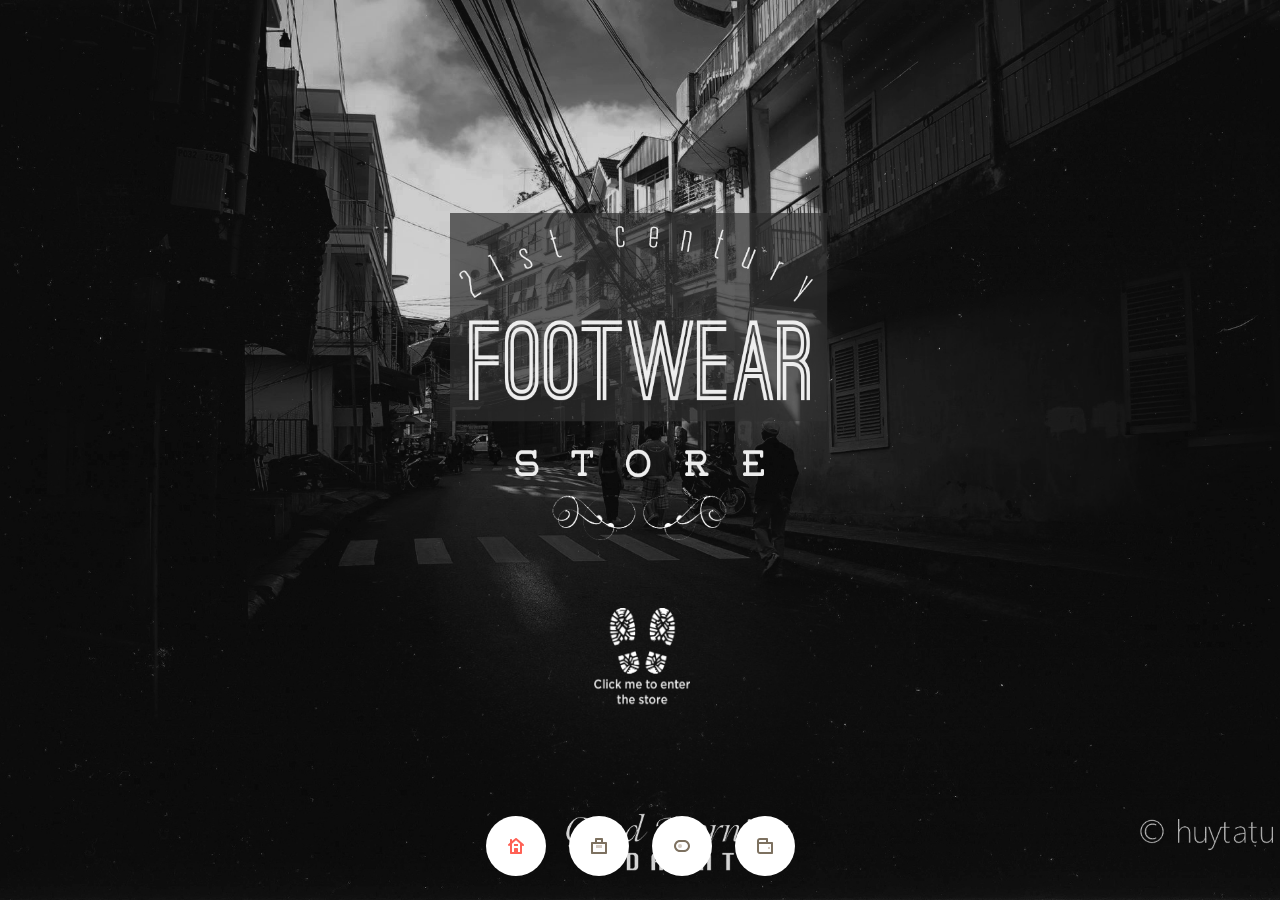
<file: index.html>
<!doctype html>
<html lang="en" class="no-js">
<head>
	<meta charset="UTF-8">
	<meta name="viewport" content="width=device-width, initial-scale=1">
	<link rel="shortcut icon" href="img/favicon.ico">
	<link href='http://fonts.googleapis.com/css?family=Jaldi:700,400' rel='stylesheet' type='text/css'>

	<link rel="stylesheet" href="css/reset.css"> <!-- CSS reset -->
	<link rel="stylesheet" href="css/style.css"> <!-- Resource style -->
	<script src="js/modernizr.js"></script> <!-- Modernizr -->
	<!-- it works the same with all jquery version from 1.x to 2.x -->
    <script type="text/javascript" src="js/slider/jquery-1.9.1.min.js"></script>
    <!-- use jssor.slider.mini.js (40KB) instead for release -->
    <!-- jssor.slider.mini.js = (jssor.js + jssor.slider.js) -->
    <script type="text/javascript" src="js/slider/jssor.js"></script>
    <script type="text/javascript" src="js/slider/jssor.slider.js"></script>
    <script type="text/javascript" src="js/slider/slider.js"></script>
        <!--#region Arrow Navigator Skin Begin -->
    <!-- Help: http://www.jssor.com/development/slider-with-arrow-navigator-jquery.html -->
    <style>
        /* jssor slider arrow navigator skin 21 css */
        /*
        .jssora21l                  (normal)
        .jssora21r                  (normal)
        .jssora21l:hover            (normal mouseover)
        .jssora21r:hover            (normal mouseover)
        .jssora21l.jssora21ldn      (mousedown)
        .jssora21r.jssora21rdn      (mousedown)
        */
        .jssora21l, .jssora21r {
            display: block;
            position: absolute;
            /* size of arrow element */
            width: 55px;
            height: 55px;
            cursor: pointer;
            background: url(img/slider/a21.png) center center no-repeat;
            overflow: hidden;
        }
        .jssora21l { background-position: -3px -33px; }
        .jssora21r { background-position: -63px -33px; }
        .jssora21l:hover { background-position: -123px -33px; }
        .jssora21r:hover { background-position: -183px -33px; }
        .jssora21l.jssora21ldn { background-position: -243px -33px; }
        .jssora21r.jssora21rdn { background-position: -303px -33px; }
    </style>
    <!--#region Bullet Navigator Skin Begin -->
    <!-- Help: http://www.jssor.com/development/slider-with-bullet-navigator-jquery.html -->
    <style>
        /* jssor slider bullet navigator skin 21 css */
        /*
        .jssorb21 div           (normal)
        .jssorb21 div:hover     (normal mouseover)
        .jssorb21 .av           (active)
        .jssorb21 .av:hover     (active mouseover)
        .jssorb21 .dn           (mousedown)
        */
        .jssorb21 {
            position: absolute;
        }
        .jssorb21 div, .jssorb21 div:hover, .jssorb21 .av {
            position: absolute;
            /* size of bullet elment */
            width: 19px;
            height: 19px;
            text-align: center;
            line-height: 19px;
            color: white;
            font-size: 12px;
            background: url(img/slider/b21.png) no-repeat;
            overflow: hidden;
            cursor: pointer;
        }
        .jssorb21 div { background-position: -5px -5px; }
        .jssorb21 div:hover, .jssorb21 .av:hover { background-position: -35px -5px; }
        .jssorb21 .av { background-position: -65px -5px; }
        .jssorb21 .dn, .jssorb21 .dn:hover { background-position: -95px -5px; }
    </style>

	<title>Huyle's Footwear site</title>
</head>
<body>
	<section class="cd-slider-wrapper">
		<ul class="cd-slider">
			<li class="visible">
				<div>
				<a href=""><img class="logo" src="img/logo-white.png" width="106" height="108" title="Enter store"></a>
				</div>
			</li>
				
			<li>
				<div>
				<!-- Jssor Slider Begin -->
				    <!-- To move inline styles to css file/block, please specify a class name for each element. --> 
				    <div id="slider1_container" style="position: absolute; margin-top: 0px;
				        top: 0px; left: 0px; width: 1300px; height: 500px; overflow: hidden; box-shadow: 0px 2px 2px rgba(225, 225, 225, 222)">
				        <!-- Loading Screen -->
				        <div u="loading" style="position: absolute; top: 0px; left: 0px;">
				            <div style="filter: alpha(opacity=70); opacity: 0.7; position: absolute; display: block;
				                top: 0px; left: 0px; width: 100%; height: 100%;">
				            </div>
				            <div style="position: absolute; display: block; background: url(img/slider/loading.gif) no-repeat center center;
				                top: 0px; left: 0px; width: 100%; height: 100%;">
				            </div>
				        </div>
				        <!-- Slides Container -->
				        <div u="slides" style="cursor: move; position: absolute; left: 0px; top: 0px; width: 1300px;
				            height: 500px; overflow: hidden;">
				            <div>
				                <img class="ad" u="image" src="img/product-images/ads/ad1.jpg" />
				                
				                <div style="position: absolute; width: 480px; height: 120px; top: 30px; left: 30px; padding: 5px;
				                    text-align: left; line-height: 60px; text-transform: uppercase; font-size: 50px;
				                        color: #000;">Let's the color touch your soul
				                </div>
				                <div style="position: absolute; width: 400px; height: 120px; top: 280px; left: 30px; padding: 5px;
				                    text-align: left; line-height: 36px; font-size: 30px;
				                        color: #000;">
				                        All for your hobbies and desires!
				                </div>
				            </div>
				            <div>
				                <img class="ad" u="image" src="img/product-images/ads/ad2.jpg" />
				                <div style="position: absolute; width: 480px; height: 120px; top: 30px; left: 30px; padding: 5px;
				                    text-align: left; line-height: 60px; text-transform: uppercase; font-size: 50px;
				                        color: #000;">We provide the best quality of all.
				                </div>
				                <div style="position: absolute; width: 480px; height: 120px; top: 300px; left: 30px; padding: 5px;
				                    text-align: left; line-height: 36px; font-size: 30px;
				                        color: #000;">
				                        It's so arrogant, isn't it? But you know what? It 100% true.
				                </div>
				            </div>
				            <div>
				                <img class="ad" u="image" src="img/product-images/ads/ad3.jpg" />
				                <div style="position: absolute; width: 480px; height: 120px; top: 30px; left: 30px; padding: 5px;
				                    text-align: left; line-height: 60px; text-transform: uppercase; font-size: 50px;
				                        color: #FFFFFF;">Sports, Formal, Street footwear.
				                </div>
				                <div style="position: absolute; width: 480px; height: 120px; top: 300px; left: 30px; padding: 5px;
				                    text-align: left; line-height: 36px; font-size: 30px;
				                        color: #FFFFFF;">
				                        We guarantee that you can find the best type of shoes for your own.
				                </div>
				            </div>
				             <div>
				                <img class="ad" u="image" src="img/product-images/ads/ad4.jpg" />
				                <div style="position: absolute; width: 480px; height: 120px; top: 30px; left: 30px; padding: 5px;
				                    text-align: left; line-height: 60px; text-transform: uppercase; font-size: 50px;
				                        color: #FFFFFF;">We know!
				                </div>
				                <div style="position: absolute; width: 480px; height: 120px; top: 300px; left: 30px; padding: 5px;
				                    text-align: left; line-height: 36px; font-size: 30px;
				                        color: #FFFFFF;">
				                        We know what you want and we can help you with all the best we could.
				                </div>
				            </div>
				            <div>
				                <img class="ad" u="image" src="img/product-images/ads/ad5.jpg" />
				                <div style="position: absolute; width: 480px; height: 120px; top: 30px; left: 150px; padding: 5px;
				                    text-align: left; line-height: 60px; text-transform: uppercase; font-size: 50px;
				                        color: #000;">Let's go!
				                </div>
				                <div style="position: absolute; width: 480px; height: 120px; top: 300px; left: 30px; padding: 5px;
				                    text-align: left; line-height: 36px; font-size: 30px;
				                        color: #000;">
				                        "Dreams don't work unless you do!"
				                </div>
				            </div>
				        </div>
				        <!-- bullet navigator container -->
        				<div u="navigator" class="jssorb21" style="bottom: 26px; right: 6px;">
           					 <!-- bullet navigator item prototype -->
           					 <div u="prototype"></div>
        				</div>
        				<!--#endregion Bullet Navigator Skin End -->

				        <!-- Arrow Left -->
				        <span u="arrowleft" class="jssora21l" style="top: 123px; left: 8px;">
				        </span>
				        <!-- Arrow Right -->
				        <span u="arrowright" class="jssora21r" style="top: 123px; right: 8px;">
				        </span>
				        <!--#endregion Arrow Navigator Skin End -->
				    </div>
				<a href="#"><img class="logo-2" src="img/logo-white-original.png" width="74" height="77" title="Enter store"></a>
				</div><!--End page 2-->
			</li>

			<li>
				<div>
				<a href="#"><img class="logo-3" src="img/logo-white-original.png" width="74" height="77" title="Enter store"></a>
					<h2>Slide #3 Title</h2>
					<p>Lorem ipsum dolor sit amet, consectetur adipisicing elit. Molestiae, distinctio!.</p>
				</div>
			</li>

			<li>
				<div>
				<a href="#"><img class="logo-4" src="img/logo-white-original.png" width="74" height="77" title="Enter store"></a>
					<h2>Slide #4 Title</h2>
					<p>Lorem ipsum dolor sit amet.</p>
				</div>
			</li>
		</ul> <!-- .cd-slider -->
	
		<ol class="cd-slider-navigation">
			<li class="selected"><a href="#0"><em>Home</em></a></li>
			<li><a href="#0"><em>Service</em></a></li>
			<li><a href="#0"><em>About</em></a></li>
			<li><a href="#0"><em>Contact</em></a></li>
		</ol> <!-- .cd-slider-navigation -->
		
		<div class="cd-svg-cover" data-step1="M1402,800h-2V0.6c0-0.3,0-0.3,0-0.6h2v294V800z" data-step2="M1400,800H383L770.7,0.6c0.2-0.3,0.5-0.6,0.9-0.6H1400v294V800z" data-step3="M1400,800H0V0.6C0,0.4,0,0.3,0,0h1400v294V800z" data-step4="M615,800H0V0.6C0,0.4,0,0.3,0,0h615L393,312L615,800z" data-step5="M0,800h-2V0.6C-2,0.4-2,0.3-2,0h2v312V800z" data-step6="M-2,800h2L0,0.6C0,0.3,0,0.3,0,0l-2,0v294V800z" data-step7="M0,800h1017L629.3,0.6c-0.2-0.3-0.5-0.6-0.9-0.6L0,0l0,294L0,800z" data-step8="M0,800h1400V0.6c0-0.2,0-0.3,0-0.6L0,0l0,294L0,800z" data-step9="M785,800h615V0.6c0-0.2,0-0.3,0-0.6L785,0l222,312L785,800z" data-step10="M1400,800h2V0.6c0-0.2,0-0.3,0-0.6l-2,0v312V800z">
			<svg height='100%' width="100%" preserveAspectRatio="none" viewBox="0 0 1400 800">
				<title>SVG cover layer</title>
				<desc>an animated layer to switch from one slide to the next one</desc>
				<path id="cd-changing-path" d="M1402,800h-2V0.6c0-0.3,0-0.3,0-0.6h2v294V800z"/>
			</svg>
		</div> <!-- .cd-svg-cover -->
	</section> <!-- .cd-slider-wrapper -->
<script src="js/jquery-2.1.4.js"></script>
<script src="js/snap.svg-min.js"></script>
<script src="js/main.js"></script> <!-- Resource jQuery -->
</body>
</html>
</file>
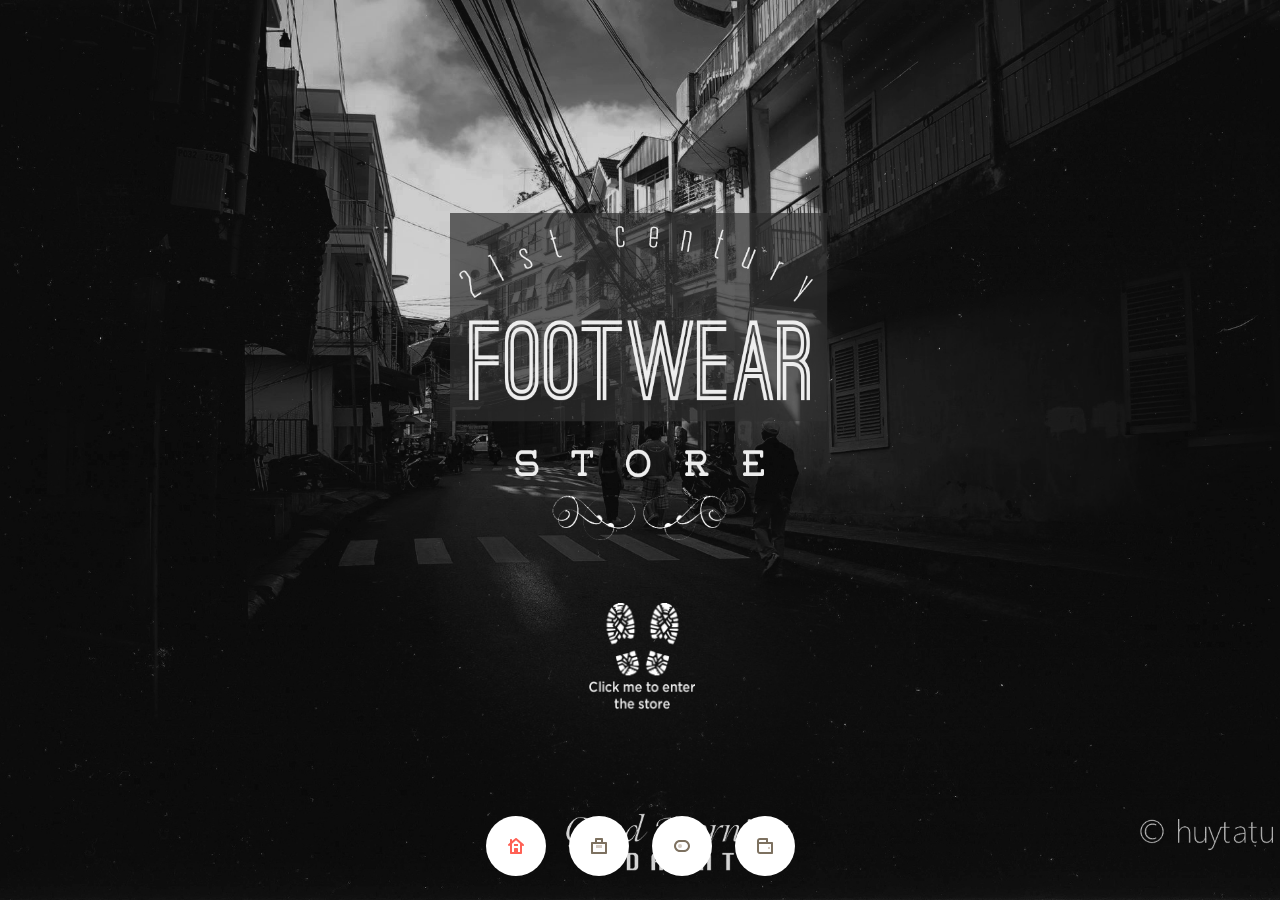
<file: test/index/index.html>
<!doctype html>
<html lang="en" class="no-js">
<head>
	<meta charset="UTF-8">
	<meta name="viewport" content="width=device-width, initial-scale=1">
	<link rel="shortcut icon" href="img/favicon.ico">
	<link href='http://fonts.googleapis.com/css?family=Jaldi:700,400' rel='stylesheet' type='text/css'>

	<link rel="stylesheet" href="css/reset.css"> <!-- CSS reset -->
	<link rel="stylesheet" href="css/style.css"> <!-- Resource style -->
	<script src="js/modernizr.js"></script> <!-- Modernizr -->
	<!-- it works the same with all jquery version from 1.x to 2.x -->
    <script type="text/javascript" src="js/slider/jquery-1.9.1.min.js"></script>
    <!-- use jssor.slider.mini.js (40KB) instead for release -->
    <!-- jssor.slider.mini.js = (jssor.js + jssor.slider.js) -->
    <script type="text/javascript" src="js/slider/jssor.js"></script>
    <script type="text/javascript" src="js/slider/jssor.slider.js"></script>
    <script type="text/javascript" src="js/slider/slider.js"></script>
        <!--#region Arrow Navigator Skin Begin -->
    <!-- Help: http://www.jssor.com/development/slider-with-arrow-navigator-jquery.html -->
    <style>
        /* jssor slider arrow navigator skin 21 css */
        /*
        .jssora21l                  (normal)
        .jssora21r                  (normal)
        .jssora21l:hover            (normal mouseover)
        .jssora21r:hover            (normal mouseover)
        .jssora21l.jssora21ldn      (mousedown)
        .jssora21r.jssora21rdn      (mousedown)
        */
        .jssora21l, .jssora21r {
            display: block;
            position: absolute;
            /* size of arrow element */
            width: 55px;
            height: 55px;
            cursor: pointer;
            background: url(img/slider/a21.png) center center no-repeat;
            overflow: hidden;
        }
        .jssora21l { background-position: -3px -33px; }
        .jssora21r { background-position: -63px -33px; }
        .jssora21l:hover { background-position: -123px -33px; }
        .jssora21r:hover { background-position: -183px -33px; }
        .jssora21l.jssora21ldn { background-position: -243px -33px; }
        .jssora21r.jssora21rdn { background-position: -303px -33px; }
    </style>
    <!--#region Bullet Navigator Skin Begin -->
    <!-- Help: http://www.jssor.com/development/slider-with-bullet-navigator-jquery.html -->
    <style>
        /* jssor slider bullet navigator skin 21 css */
        /*
        .jssorb21 div           (normal)
        .jssorb21 div:hover     (normal mouseover)
        .jssorb21 .av           (active)
        .jssorb21 .av:hover     (active mouseover)
        .jssorb21 .dn           (mousedown)
        */
        .jssorb21 {
            position: absolute;
        }
        .jssorb21 div, .jssorb21 div:hover, .jssorb21 .av {
            position: absolute;
            /* size of bullet elment */
            width: 19px;
            height: 19px;
            text-align: center;
            line-height: 19px;
            color: white;
            font-size: 12px;
            background: url(img/slider/b21.png) no-repeat;
            overflow: hidden;
            cursor: pointer;
        }
        .jssorb21 div { background-position: -5px -5px; }
        .jssorb21 div:hover, .jssorb21 .av:hover { background-position: -35px -5px; }
        .jssorb21 .av { background-position: -65px -5px; }
        .jssorb21 .dn, .jssorb21 .dn:hover { background-position: -95px -5px; }
    </style>

	<title>Huyle's Footwear site</title>
</head>
<body>
	<section class="cd-slider-wrapper">
		<ul class="cd-slider">
			<li class="visible">
				<div>
				<a href=""><img class="logo" src="img/logo-white.png" width="106" height="108" title="Enter store"></a>
				</div>
			</li>
				
			<li>
				<div>
				<!-- Jssor Slider Begin -->
				    <!-- To move inline styles to css file/block, please specify a class name for each element. --> 
				    <div id="slider1_container" style="position: absolute; margin-top: 0px;
				        top: 0px; left: 0px; width: 1300px; height: 500px; overflow: hidden; box-shadow: 0px 2px 2px rgba(225, 225, 225, 222)">
				        <!-- Loading Screen -->
				        <div u="loading" style="position: absolute; top: 0px; left: 0px;">
				            <div style="filter: alpha(opacity=70); opacity: 0.7; position: absolute; display: block;
				                top: 0px; left: 0px; width: 100%; height: 100%;">
				            </div>
				            <div style="position: absolute; display: block; background: url(img/slider/loading.gif) no-repeat center center;
				                top: 0px; left: 0px; width: 100%; height: 100%;">
				            </div>
				        </div>
				        <!-- Slides Container -->
				        <div u="slides" style="cursor: e-resize; position: absolute; left: 0px; top: 0px; width: 1300px;
				            height: 500px; overflow: hidden;">
				            <div>
				                <img u="image" src="img/product-images/ads/ad1.jpg" />
				                <div class="info1">Let's the color touch your soul
				                </div>
				                <div style="position: absolute; width: 400px; height: 120px; top: 280px; left: 30px; padding: 5px;
				                    text-align: left; line-height: 36px; font-size: 30px;
				                        color: #000;">
				                        All for your hobbies and desires!
				                </div>
				            </div>
				            <div>
				                <img u="image" src="img/product-images/ads/ad2.jpg" />
				                <div class="info1">We provide the best quality of all.
				                </div>
				                <div style="position: absolute; width: 480px; height: 120px; top: 300px; left: 30px; padding: 5px;
				                    text-align: left; line-height: 36px; font-size: 30px;
				                        color: #000;">
				                        It's so arrogant, isn't it? But you know what? It 100% true.
				                </div>
				            </div>
				            <div>
				                <img u="image" src="img/product-images/ads/ad3.jpg" />
				                <div class="info1">Sports, Formal, Street footwear.
				                </div>
				                <div style="position: absolute; width: 480px; height: 120px; top: 300px; left: 30px; padding: 5px;
				                    text-align: left; line-height: 36px; font-size: 30px;
				                        color: #FFFFFF;">
				                        We guarantee that you can find the best type of shoes for your own.
				                </div>
				            </div>
				             <div>
				                <img u="image" src="img/product-images/ads/ad4.jpg" />
				                <div class="info1">We know!</div>
				                <div style="position: absolute; width: 480px; height: 120px; top: 300px; left: 30px; padding: 5px;
				                    text-align: left; line-height: 36px; font-size: 30px;
				                        color: #FFFFFF;">
				                        We know what you want and we can help you with all the best we could.
				                </div>
				            </div>
				            <div>
				                <img u="image" src="img/product-images/ads/ad5.jpg" />
				                <div class="info1">Let's go!
				                </div>
				                <div style="position: absolute; width: 480px; height: 120px; top: 300px; left: 30px; padding: 5px;
				                    text-align: left; line-height: 36px; font-size: 30px;
				                        color: #000;">
				                        "Dreams don't work unless you do!"
				                </div>
				            </div>
				        </div>
				        <!-- bullet navigator container -->
        				<div u="navigator" class="jssorb21" style="bottom: 26px; right: 6px;">
           					 <!-- bullet navigator item prototype -->
           					 <div u="prototype"></div>
        				</div>
        				<!--#endregion Bullet Navigator Skin End -->

				        <!-- Arrow Left -->
				        <span u="arrowleft" class="jssora21l" style="top: 123px; left: 8px;">
				        </span>
				        <!-- Arrow Right -->
				        <span u="arrowright" class="jssora21r" style="top: 123px; right: 8px;">
				        </span>
				        <!--#endregion Arrow Navigator Skin End -->
				    </div>
				<a href="#"><img class="logo-2" src="img/logo-white-original.png" width="74" height="77" title="Enter store"></a>
				</div><!--End page 2-->
			</li>

			<li>
				<div>
				<a href="#"><img class="logo-3" src="img/logo-white-original.png" width="74" height="77" title="Enter store"></a>
					<h2>Slide #3 Title</h2>
					<p>Lorem ipsum dolor sit amet, consectetur adipisicing elit. Molestiae, distinctio!.</p>
				</div>
			</li>

			<li>
				<div>
				<a href="#"><img class="logo-4" src="img/logo-white-original.png" width="74" height="77" title="Enter store"></a>
					<h2>Slide #4 Title</h2>
					<p>Lorem ipsum dolor sit amet.</p>
				</div>
			</li>
		</ul> <!-- .cd-slider -->
	
		<ol class="cd-slider-navigation">
			<li class="selected"><a href="#0"><em>Home</em></a></li>
			<li><a href="#0"><em>Service</em></a></li>
			<li><a href="#0"><em>About</em></a></li>
			<li><a href="#0"><em>Contact</em></a></li>
		</ol> <!-- .cd-slider-navigation -->
		
		<div class="cd-svg-cover" data-step1="M1402,800h-2V0.6c0-0.3,0-0.3,0-0.6h2v294V800z" data-step2="M1400,800H383L770.7,0.6c0.2-0.3,0.5-0.6,0.9-0.6H1400v294V800z" data-step3="M1400,800H0V0.6C0,0.4,0,0.3,0,0h1400v294V800z" data-step4="M615,800H0V0.6C0,0.4,0,0.3,0,0h615L393,312L615,800z" data-step5="M0,800h-2V0.6C-2,0.4-2,0.3-2,0h2v312V800z" data-step6="M-2,800h2L0,0.6C0,0.3,0,0.3,0,0l-2,0v294V800z" data-step7="M0,800h1017L629.3,0.6c-0.2-0.3-0.5-0.6-0.9-0.6L0,0l0,294L0,800z" data-step8="M0,800h1400V0.6c0-0.2,0-0.3,0-0.6L0,0l0,294L0,800z" data-step9="M785,800h615V0.6c0-0.2,0-0.3,0-0.6L785,0l222,312L785,800z" data-step10="M1400,800h2V0.6c0-0.2,0-0.3,0-0.6l-2,0v312V800z">
			<svg height='100%' width="100%" preserveAspectRatio="none" viewBox="0 0 1400 800">
				<title>SVG cover layer</title>
				<desc>an animated layer to switch from one slide to the next one</desc>
				<path id="cd-changing-path" d="M1402,800h-2V0.6c0-0.3,0-0.3,0-0.6h2v294V800z"/>
			</svg>
		</div> <!-- .cd-svg-cover -->
	</section> <!-- .cd-slider-wrapper -->
<script src="js/jquery-2.1.4.js"></script>
<script src="js/snap.svg-min.js"></script>
<script src="js/main.js"></script> <!-- Resource jQuery -->
</body>
</html>
</file>
<file: css/style.css>
/* -------------------------------- 

Primary style

-------------------------------- */
*, *::after, *::before {
  box-sizing: border-box;
}

html {
  font-size: 62.5%;
}

body {
  font-size: 1.6rem;
  font-family: "Jaldi", sans-serif;
  color: #4a3553;
  background-color: #ffffff;
}

a {
  color: #ffb251;
  text-decoration: none;
}

/* -------------------------------- 

Slider

-------------------------------- */
.cd-slider-wrapper {
  position: relative;
  width: 100%;
  height: 100vh;
  /* hide horizontal scrollbar on IE11 */
  overflow: hidden;
}
.cd-slider-wrapper .cd-slider, .cd-slider-wrapper .cd-slider > li {
  height: 100%;
  width: 100%;
}

.cd-slider > li {
  position: absolute;
  top: 0;
  left: 0;
  opacity: 0;
  /* used to vertically center its content */
  display: table;
  background-position: center center;
  background-repeat: no-repeat;
  -webkit-font-smoothing: antialiased;
  -moz-osx-font-smoothing: grayscale;
}
.cd-slider > li.visible {
  /* selected slide */
  position: relative;
  z-index: 2;
  opacity: 1;
}
.cd-slider > li:first-of-type {
  background-color: #4a3553;
  background-image: url(../img/img1.jpg);
}
.cd-slider > li:nth-of-type(2) {
  background-color: #434343;
  background-image: url(../img/img1.jpg);
}
.cd-slider > li:nth-of-type(3) {
  background-color: #7d7160;
  background-image: url(../img/img3.jpg);
}
.cd-slider > li:nth-of-type(4) {
  background-color: #ff625a;
  background-image: url(../img/img4.jpg);
}
.cd-slider > li:first-of-type, .cd-slider > li:nth-of-type(2), .cd-slider > li:nth-of-type(3), .cd-slider > li:nth-of-type(4) {
  background-size: cover;
}
.cd-slider > li > div {
  /* vertically center the slider content */
  display: table-cell;
  vertical-align: middle;
  text-align: center;
}
.cd-slider > li h2, .cd-slider > li p {
  text-shadow: 0 1px 3px rgba(0, 0, 0, 0.1);
  line-height: 1.2;
  margin: 0 auto 14px;
  color: #ffffff;
  width: 90%;
  max-width: 320px;
}
.cd-slider > li h2 {
  font-size: 2.4rem;
}
.cd-slider > li p {
  font-size: 1.4rem;
  line-height: 1.4;
}
.cd-slider > li .cd-btn {
  display: inline-block;
  padding: 1.2em 1.4em;
  margin-top: .8em;
  background-color: rgba(0, 0, 0, 0.6);
  border-radius: .25em;
  font-size: 1.3rem;
  font-weight: 700;
  letter-spacing: 1px;
  color: #ffffff;
  text-transform: uppercase;
  -webkit-transition: background-color 0.2s;
  -moz-transition: background-color 0.2s;
  transition: background-color 0.2s;
}
.no-touch .cd-slider > li .cd-btn:hover {
  background-color: rgba(0, 0, 0, 0.8);
}
@media only screen and (min-width: 768px) {
  .cd-slider > li h2, .cd-slider > li p {
    max-width: 520px;
  }
  .cd-slider > li h2 {
    font-size: 2.4em;
    font-weight: 300;
  }
  .cd-slider > li .cd-btn {
    font-size: 1.4rem;
  }
}
@media only screen and (min-width: 1170px) {
  .cd-slider > li h2, .cd-slider > li p {
    margin-bottom: 20px;
  }
  .cd-slider > li h2 {
    font-size: 3.2em;
    width: 10em;
  }
  .cd-slider > li p {
    font-size: 2rem;
  }
}

/* -------------------------------- 

Slider navigation

-------------------------------- */
.cd-slider-navigation {
  position: absolute;
  bottom: 20px;
  left: 50%;
  right: auto;
  -webkit-transform: translateX(-50%);
  -moz-transform: translateX(-50%);
  -ms-transform: translateX(-50%);
  -o-transform: translateX(-50%);
  transform: translateX(-50%);
  z-index: 3;
  text-align: center;
  width: 90%;
}
.cd-slider-navigation::after {
  clear: both;
  content: "";
  display: table;
}
.cd-slider-navigation li {
  display: inline-block;
  margin-right: 20px;
}
.cd-slider-navigation li:last-of-type {
  margin-right: 0;
}
.cd-slider-navigation a {
  display: block;
  position: relative;
  height: 40px;
  width: 40px;
  background: url(../img/cd-icon-navigation.svg) no-repeat  -10px -10px;
  border-radius: 50%;
  background-color: #ffffff;
}
.no-touch .cd-slider-navigation a:hover em {
  opacity: 1;
  visibility: visible;
  -webkit-transform: translateX(-50%);
  -moz-transform: translateX(-50%);
  -ms-transform: translateX(-50%);
  -o-transform: translateX(-50%);
  transform: translateX(-50%);
  -webkit-transition: opacity 0.2s 0s, visibility 0s 0s, -webkit-transform 0.2s 0s;
  -moz-transition: opacity 0.2s 0s, visibility 0s 0s, -moz-transform 0.2s 0s;
  transition: opacity 0.2s 0s, visibility 0s 0s, transform 0.2s 0s;
}
.cd-slider-navigation li.selected:first-of-type a {
  /* change custom icon using image sprites */
  background-position: -10px -70px;
}
.cd-slider-navigation li:nth-of-type(2) a {
  background-position: -70px -10px;
}
.cd-slider-navigation li.selected:nth-of-type(2) a {
  background-position: -70px -70px;
}
.cd-slider-navigation li:nth-of-type(3) a {
  background-position: -130px -10px;
}
.cd-slider-navigation li.selected:nth-of-type(3) a {
  background-position: -130px -70px;
}
.cd-slider-navigation li:nth-of-type(4) a {
  background-position: -190px -10px;
}
.cd-slider-navigation li.selected:nth-of-type(4) a {
  background-position: -190px -70px;
}
.cd-slider-navigation em {
  /* tooltip visible on hover */
  position: absolute;
  bottom: calc(100% + 10px);
  left: 50%;
  padding: 8px 10px;
  color: #000;
  background-color: #fff;
  white-space: nowrap;
  font-size: 1.3rem;
  border-radius: 2px;
  opacity: 0;
  visibility: hidden;
  -webkit-transform: translateX(-50%) translateY(3px);
  -moz-transform: translateX(-50%) translateY(3px);
  -ms-transform: translateX(-50%) translateY(3px);
  -o-transform: translateX(-50%) translateY(3px);
  transform: translateX(-50%) translateY(3px);
  -webkit-transition: opacity 0.2s 0s, visibility 0s 0.2s, -webkit-transform 0.2s 0s;
  -moz-transition: opacity 0.2s 0s, visibility 0s 0.2s, -moz-transform 0.2s 0s;
  transition: opacity 0.2s 0s, visibility 0s 0.2s, transform 0.2s 0s;
}
.cd-slider-navigation em::after {
  /* tooltip arrow */
  content: '';
  position: absolute;
  left: 50%;
  right: auto;
  -webkit-transform: translateX(-50%);
  -moz-transform: translateX(-50%);
  -ms-transform: translateX(-50%);
  -o-transform: translateX(-50%);
  transform: translateX(-50%);
  bottom: -10px;
  height: 0;
  width: 0;
  border: 5px solid transparent;
  border-top-color: #fff;
}
@media only screen and (min-width: 1170px) {
  .cd-slider-navigation a {
    height: 60px;
    width: 60px;
  }
  .cd-slider-navigation li:first-of-type a {
    /* change custom icon using image sprites */
    background-position: 0 0px;
  }
  .cd-slider-navigation li.selected:first-of-type a {
    /* change custom icon using image sprites */
    background-position: 0 -60px;
  }
  .cd-slider-navigation li:nth-of-type(2) a {
    background-position: -60px 0;
  }
  .cd-slider-navigation li.selected:nth-of-type(2) a {
    background-position: -60px -60px;
  }
  .cd-slider-navigation li:nth-of-type(3) a {
    background-position: -120px 0;
  }
  .cd-slider-navigation li.selected:nth-of-type(3) a {
    background-position: -120px -60px;
  }
  .cd-slider-navigation li:nth-of-type(4) a {
    background-position: -180px 0;
  }
  .cd-slider-navigation li.selected:nth-of-type(4) a {
    background-position: -180px -60px;
  }
}

/* -------------------------------- 

svg cover layer

-------------------------------- */
.cd-svg-cover {
  position: absolute;
  z-index: 1;
  left: 0;
  top: 0;
  height: 100%;
  width: 100%;
  opacity: 0;
}
.cd-svg-cover path {
  fill: #fcfcfc;
}
.cd-svg-cover.is-animating {
  z-index: 4;
  opacity: 1;
  -webkit-transition: opacity 0.6s;
  -moz-transition: opacity 0.6s;
  transition: opacity 0.6s;
}


.logo {
  position: absolute;
  left: 46%;
  top: 67%;
  border-radius: 5px;
  padding: 5px;
}

.logo:hover {
  -moz-box-shadow: 0 0 12px #F8F9FD;
  -webkit-box-shadow: 0 0 12px #F8F9FD;
  box-shadow: 0 0 12px #F8F9FD;
}

.logo-2 {
  position: absolute;
  left: 47.5%;
  top: 76%;
  padding: 5px;
  border-radius: 5px;
}

.logo-2:hover {
  -moz-box-shadow: 0 0 12px #F8F9FD;
  -webkit-box-shadow: 0 0 12px #F8F9FD;
  box-shadow: 0 0 12px #F8F9FD;
}

#slider1_container {
  position: absolute;
  margin-top: 0px;
  top: 0px;
  left: 0px; 
  width: 1300px; 
  height: 500px; 
  overflow: hidden; 
  box-shadow: 0px 2px 2px rgba(225, 225, 225, 222);
}

.slides {
  cursor: move; 
  position: absolute; 
  left: 0px; 
  top: 0px; 
  width: 1300px;
  height: 500px; 
  overflow: hidden;
}

.thongdiepngan{
  position: absolute; 
  width: 480px; 
  height: 120px; 
  top: 30px; 
  left: 30px; 
  padding: 5px;
  text-align: left; 
  line-height: 60px; 
  text-transform: uppercase; 
  font-size: 50px;
}

.thongdiepdai {
  position: absolute; 
  width: 400px; 
  height: 120px; 
  top: 280px; 
  left: 30px; 
  padding: 5px;
  text-align: left; 
  line-height: 36px; 
  font-size: 30px;
}
 /* jssor slider arrow navigator skin 21 css */
        /*
        .jssora21l                  (normal)
        .jssora21r                  (normal)
        .jssora21l:hover            (normal mouseover)
        .jssora21r:hover            (normal mouseover)
        .jssora21l.jssora21ldn      (mousedown)
        .jssora21r.jssora21rdn      (mousedown)
        */
        .jssora21l, .jssora21r {
            display: block;
            position: absolute;
            margin-top: 235px;
            /* size of arrow element */
            width: 55px;
            height: 55px;
            cursor: pointer;
            background: url(../img/slider/a21.png) center center no-repeat;
            overflow: hidden;
        }
        .jssora21l { background-position: -3px -33px; }
        .jssora21r { background-position: -63px -33px; }
        .jssora21l:hover { background-position: -123px -33px; }
        .jssora21r:hover { background-position: -183px -33px; }
        .jssora21l.jssora21ldn { background-position: -243px -33px; }
        .jssora21r.jssora21rdn { background-position: -303px -33px; }

hgroup {
  float: left;
  position: absolute;
  left: 29%;
  top: 32%;
  width: 580px;
  padding: 2em 2em;
  height: auto;
  background-color: #3A3A3A;

}

#fb {
  width: 55px;
  height: 55px;
  background-size: 55px 55px;
  position: relative;
  margin: 10px; 
}

#fb:hover {
  content: url(../img/fb-hover.png);
}

#gg {
  width: 55px;
  height: 55px;
  background-size: 55px 55px;
  position: relative;
  margin: 10px; 
}

#gg:hover {
  content: url(../img/gg-hover.png);
}

.page2 {
  float: left;
  position: absolute;
  left: 14%;
  top: 13%;
  width: 1000px;
  padding: 2em 12em;
  height: auto;
  background-color: #3A3A3A;
}

.shoes1 {
  position: absolute; 
  float: left; 
  left: 100px; 
  width: 150px; 
  height: 150px; 
  top: 300px; 
}

.shoes2 {
  position: absolute; 
  float: left; 
  left: 0px; 
  width: 150px; 
  height: 150px; 
  top: 300px;
}

.shoes3 {
  position: absolute; 
  float: right; 
  right: -50px; 
  width: 150px; 
  height: 150px; 
  top: 265px; 
  -webkit-transform: rotate(30deg);
}

.shoes4 {
  position: absolute; 
  float: right; 
  right: 60px; 
  width: 150px; 
  height: 150px; 
  top: 275px; 
  -moz-transform: scaleX(-1);
  -o-transform: scaleX(-1);
  -webkit-transform: scaleX(-1);
  transform: scaleX(-1);
  filter: FlipH;
  -ms-filter: "FlipH";
}
</file>
<file: test/index/css/style.css>
/* -------------------------------- 

Primary style

-------------------------------- */
*, *::after, *::before {
  box-sizing: border-box;
}

html {
  font-size: 62.5%;
}

body {
  font-size: 1.6rem;
  font-family: "Jaldi", sans-serif;
  color: #4a3553;
  background-color: #ffffff;
}

a {
  color: #ffb251;
  text-decoration: none;
}

/* -------------------------------- 

Slider

-------------------------------- */
.cd-slider-wrapper {
  position: relative;
  width: 100%;
  height: 100vh;
  /* hide horizontal scrollbar on IE11 */
  overflow: hidden;
}
.cd-slider-wrapper .cd-slider, .cd-slider-wrapper .cd-slider > li {
  height: 100%;
  width: 100%;
}

.cd-slider > li {
  position: absolute;
  top: 0;
  left: 0;
  opacity: 0;
  /* used to vertically center its content */
  display: table;
  background-position: center center;
  background-repeat: no-repeat;
  -webkit-font-smoothing: antialiased;
  -moz-osx-font-smoothing: grayscale;
}
.cd-slider > li.visible {
  /* selected slide */
  position: relative;
  z-index: 2;
  opacity: 1;
}
.cd-slider > li:first-of-type {
  background-color: #4a3553;
  background-image: url(../img/img1.jpg);
}
.cd-slider > li:nth-of-type(2) {
  background-color: #434343;
  background-image: url(../img/img1.jpg);
}
.cd-slider > li:nth-of-type(3) {
  background-color: #7d7160;
  background-image: url(../img/img3.jpg);
}
.cd-slider > li:nth-of-type(4) {
  background-color: #ff625a;
  background-image: url(../img/img4.jpg);
}
.cd-slider > li:first-of-type, .cd-slider > li:nth-of-type(2), .cd-slider > li:nth-of-type(3), .cd-slider > li:nth-of-type(4) {
  background-size: cover;
}
.cd-slider > li > div {
  /* vertically center the slider content */
  display: table-cell;
  vertical-align: middle;
  text-align: center;
}
.cd-slider > li h2, .cd-slider > li p {
  text-shadow: 0 1px 3px rgba(0, 0, 0, 0.1);
  line-height: 1.2;
  margin: 0 auto 14px;
  color: #ffffff;
  width: 90%;
  max-width: 320px;
}
.cd-slider > li h2 {
  font-size: 2.4rem;
}
.cd-slider > li p {
  font-size: 1.4rem;
  line-height: 1.4;
}
.cd-slider > li .cd-btn {
  display: inline-block;
  padding: 1.2em 1.4em;
  margin-top: .8em;
  background-color: rgba(0, 0, 0, 0.6);
  border-radius: .25em;
  font-size: 1.3rem;
  font-weight: 700;
  letter-spacing: 1px;
  color: #ffffff;
  text-transform: uppercase;
  -webkit-transition: background-color 0.2s;
  -moz-transition: background-color 0.2s;
  transition: background-color 0.2s;
}
.no-touch .cd-slider > li .cd-btn:hover {
  background-color: rgba(0, 0, 0, 0.8);
}
@media only screen and (min-width: 768px) {
  .cd-slider > li h2, .cd-slider > li p {
    max-width: 520px;
  }
  .cd-slider > li h2 {
    font-size: 2.4em;
    font-weight: 300;
  }
  .cd-slider > li .cd-btn {
    font-size: 1.4rem;
  }
}
@media only screen and (min-width: 1170px) {
  .cd-slider > li h2, .cd-slider > li p {
    margin-bottom: 20px;
  }
  .cd-slider > li h2 {
    font-size: 3.2em;
    width: 10em;
  }
  .cd-slider > li p {
    font-size: 2rem;
  }
}

/* -------------------------------- 

Slider navigation

-------------------------------- */
.cd-slider-navigation {
  position: absolute;
  bottom: 20px;
  left: 50%;
  right: auto;
  -webkit-transform: translateX(-50%);
  -moz-transform: translateX(-50%);
  -ms-transform: translateX(-50%);
  -o-transform: translateX(-50%);
  transform: translateX(-50%);
  z-index: 3;
  text-align: center;
  width: 90%;
}
.cd-slider-navigation::after {
  clear: both;
  content: "";
  display: table;
}
.cd-slider-navigation li {
  display: inline-block;
  margin-right: 20px;
}
.cd-slider-navigation li:last-of-type {
  margin-right: 0;
}
.cd-slider-navigation a {
  display: block;
  position: relative;
  height: 40px;
  width: 40px;
  background: url(../img/cd-icon-navigation.svg) no-repeat  -10px -10px;
  border-radius: 50%;
  background-color: #ffffff;
}
.no-touch .cd-slider-navigation a:hover em {
  opacity: 1;
  visibility: visible;
  -webkit-transform: translateX(-50%);
  -moz-transform: translateX(-50%);
  -ms-transform: translateX(-50%);
  -o-transform: translateX(-50%);
  transform: translateX(-50%);
  -webkit-transition: opacity 0.2s 0s, visibility 0s 0s, -webkit-transform 0.2s 0s;
  -moz-transition: opacity 0.2s 0s, visibility 0s 0s, -moz-transform 0.2s 0s;
  transition: opacity 0.2s 0s, visibility 0s 0s, transform 0.2s 0s;
}
.cd-slider-navigation li.selected:first-of-type a {
  /* change custom icon using image sprites */
  background-position: -10px -70px;
}
.cd-slider-navigation li:nth-of-type(2) a {
  background-position: -70px -10px;
}
.cd-slider-navigation li.selected:nth-of-type(2) a {
  background-position: -70px -70px;
}
.cd-slider-navigation li:nth-of-type(3) a {
  background-position: -130px -10px;
}
.cd-slider-navigation li.selected:nth-of-type(3) a {
  background-position: -130px -70px;
}
.cd-slider-navigation li:nth-of-type(4) a {
  background-position: -190px -10px;
}
.cd-slider-navigation li.selected:nth-of-type(4) a {
  background-position: -190px -70px;
}
.cd-slider-navigation em {
  /* tooltip visible on hover */
  position: absolute;
  bottom: calc(100% + 10px);
  left: 50%;
  padding: 8px 10px;
  color: #000;
  background-color: #fff;
  white-space: nowrap;
  font-size: 1.3rem;
  border-radius: 2px;
  opacity: 0;
  visibility: hidden;
  -webkit-transform: translateX(-50%) translateY(3px);
  -moz-transform: translateX(-50%) translateY(3px);
  -ms-transform: translateX(-50%) translateY(3px);
  -o-transform: translateX(-50%) translateY(3px);
  transform: translateX(-50%) translateY(3px);
  -webkit-transition: opacity 0.2s 0s, visibility 0s 0.2s, -webkit-transform 0.2s 0s;
  -moz-transition: opacity 0.2s 0s, visibility 0s 0.2s, -moz-transform 0.2s 0s;
  transition: opacity 0.2s 0s, visibility 0s 0.2s, transform 0.2s 0s;
}
.cd-slider-navigation em::after {
  /* tooltip arrow */
  content: '';
  position: absolute;
  left: 50%;
  right: auto;
  -webkit-transform: translateX(-50%);
  -moz-transform: translateX(-50%);
  -ms-transform: translateX(-50%);
  -o-transform: translateX(-50%);
  transform: translateX(-50%);
  bottom: -10px;
  height: 0;
  width: 0;
  border: 5px solid transparent;
  border-top-color: #fff;
}
@media only screen and (min-width: 1170px) {
  .cd-slider-navigation a {
    height: 60px;
    width: 60px;
  }
  .cd-slider-navigation li:first-of-type a {
    /* change custom icon using image sprites */
    background-position: 0 0px;
  }
  .cd-slider-navigation li.selected:first-of-type a {
    /* change custom icon using image sprites */
    background-position: 0 -60px;
  }
  .cd-slider-navigation li:nth-of-type(2) a {
    background-position: -60px 0;
  }
  .cd-slider-navigation li.selected:nth-of-type(2) a {
    background-position: -60px -60px;
  }
  .cd-slider-navigation li:nth-of-type(3) a {
    background-position: -120px 0;
  }
  .cd-slider-navigation li.selected:nth-of-type(3) a {
    background-position: -120px -60px;
  }
  .cd-slider-navigation li:nth-of-type(4) a {
    background-position: -180px 0;
  }
  .cd-slider-navigation li.selected:nth-of-type(4) a {
    background-position: -180px -60px;
  }
}

/* -------------------------------- 

svg cover layer

-------------------------------- */
.cd-svg-cover {
  position: absolute;
  z-index: 1;
  left: 0;
  top: 0;
  height: 100%;
  width: 100%;
  opacity: 0;
}
.cd-svg-cover path {
  fill: #fcfcfc;
}
.cd-svg-cover.is-animating {
  z-index: 4;
  opacity: 1;
  -webkit-transition: opacity 0.6s;
  -moz-transition: opacity 0.6s;
  transition: opacity 0.6s;
}


.logo {
  position: absolute;
  left: 46%;
  top: 67%;
}

.logo-2 {
  position: absolute;
  left: 47.5%;
  top: 76%;
}

.logo-3 {
  position: absolute;
  left: 47.5%;
  top: 76%;

}

.logo-4 {
  position: absolute;
  left: 47.5%;
  top: 76%;
}

.slider1_container img {
  width: 100%;
  height: auto;
  margin-top:  -20px;
}

.info1 {
  position: absolute; 
  width: 480px; 
  height: 120px; 
  top: 120px; 
  left: 30px;
  padding: 5px;
  text-align: left; 
  line-height: 60px; 
  text-transform: uppercase; 
  font-size: 50px;
  color: #000;
}

.info2 {
  cursor: e-resize;
}
</file>
